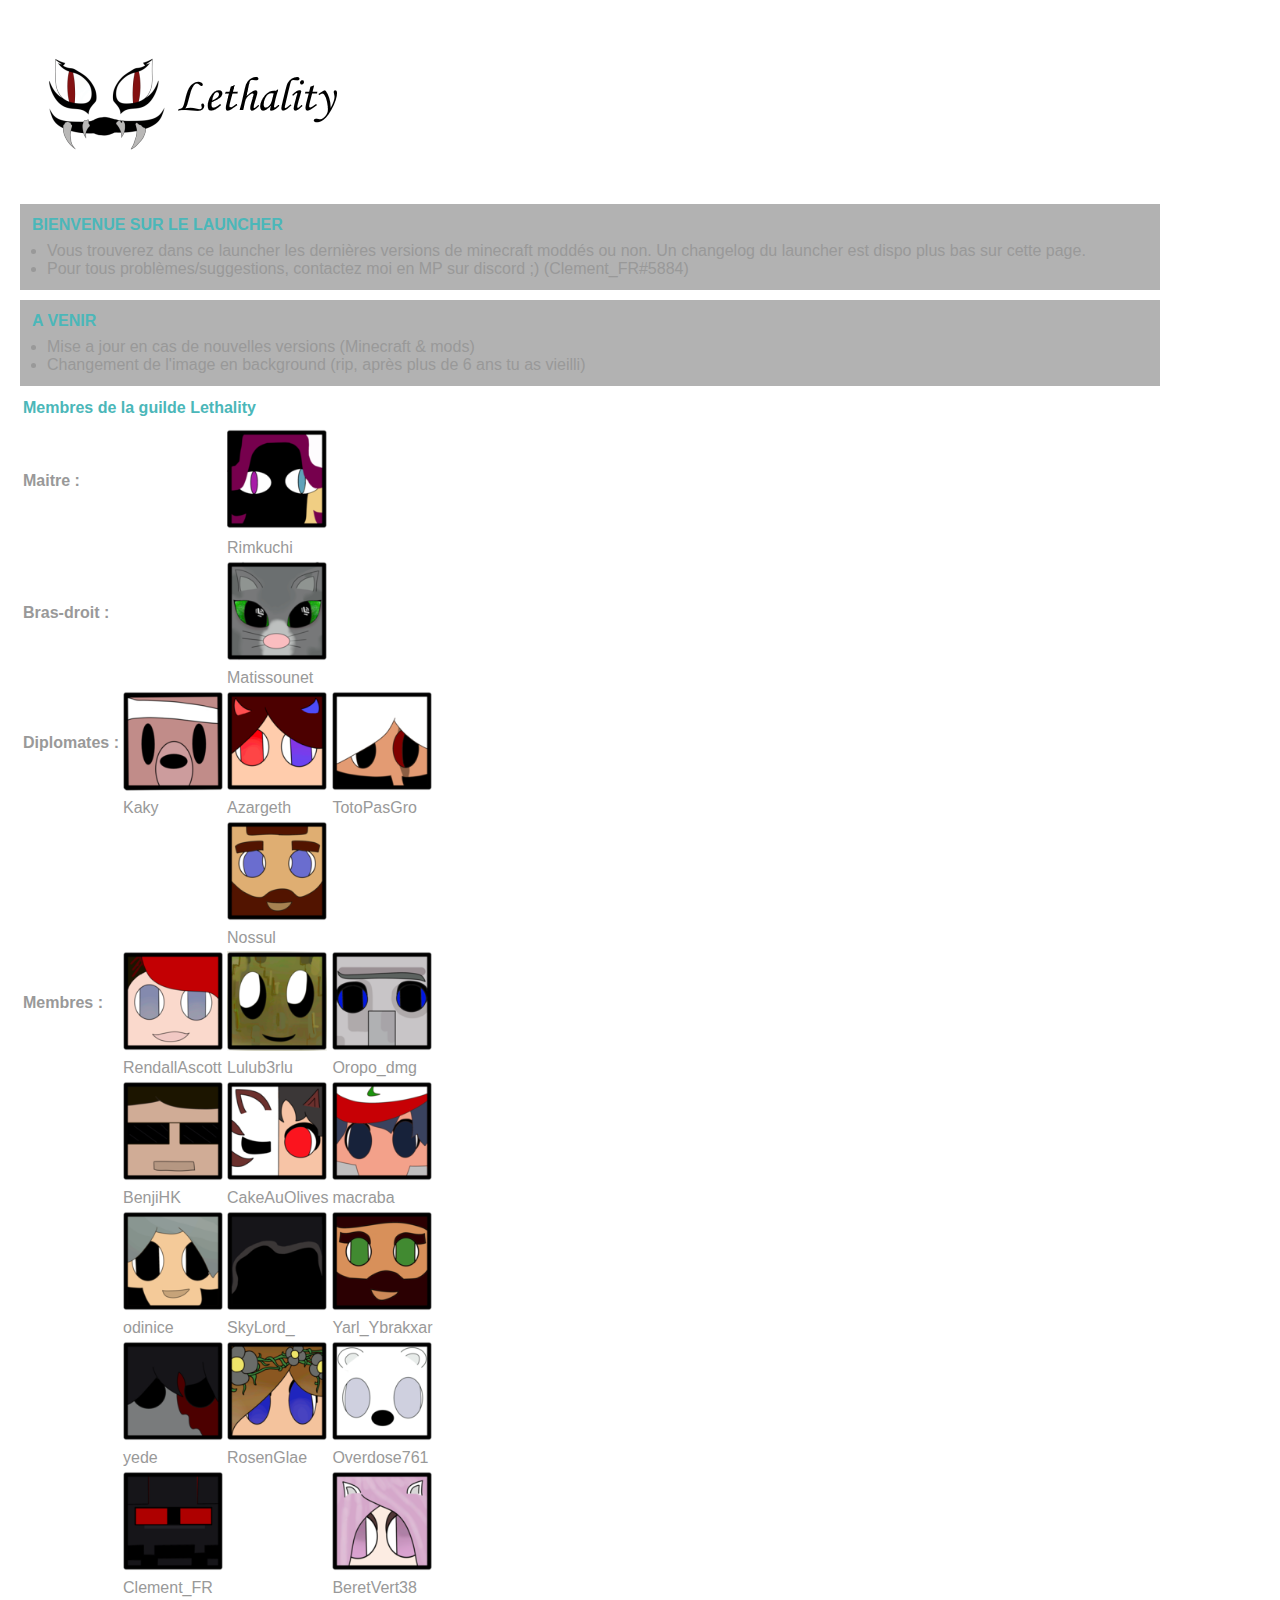
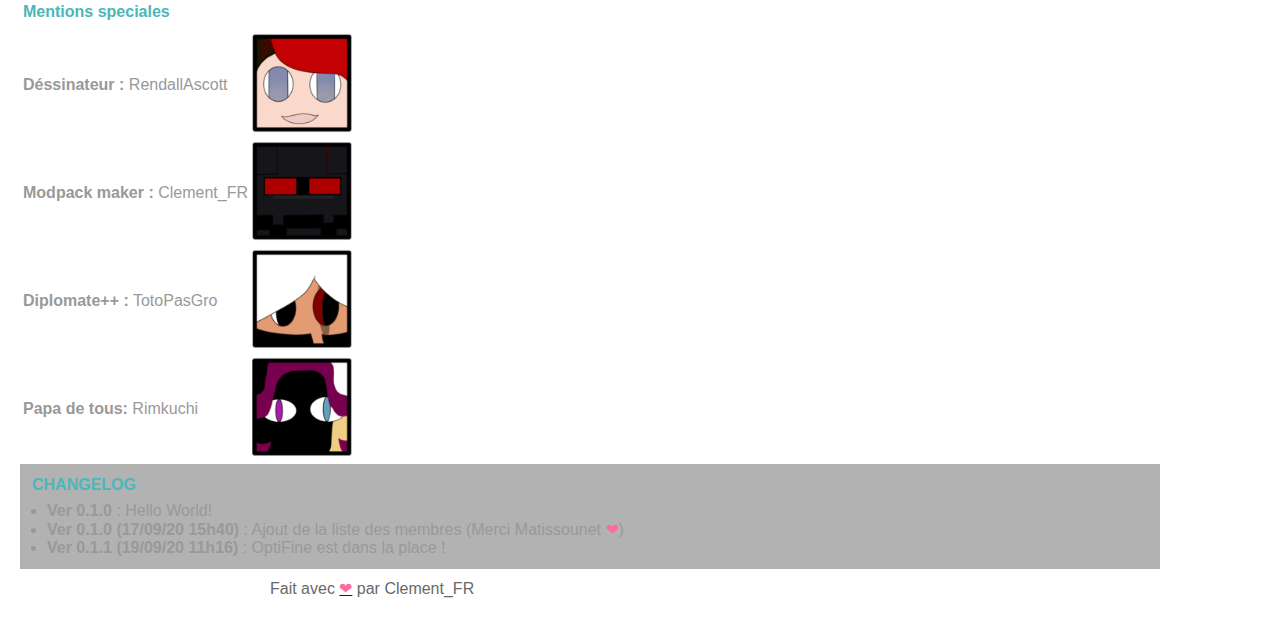
<file: cracked/news.html>
<!DOCTYPE html>
    <html lang="fr">
        <head>
            <title>Lethality</title>
            <link rel="stylesheet" href="style.css">
        </head>
        <header>
            <div class="logo">
                <img src="img/logo.png">
            </div>
        </header>
        <body>
            <div class="block">
                <h1>BIENVENUE SUR LE LAUNCHER</h1>
                <ul>
                    <li>Vous trouverez dans ce launcher les dernières versions de minecraft moddés ou non. Un changelog du launcher est dispo plus bas sur cette page.</li> 
                    <li>Pour tous problèmes/suggestions, contactez moi en MP sur discord ;) (Clement_FR#5884)</li>
                </ul>
            </div>           
            <div class="block">
                <h1>A VENIR</h1>
                <ul>
                    <li>Mise a jour en cas de nouvelles versions (Minecraft & mods)</li>
                    <li>Changement de l'image en background (rip, après plus de 6 ans tu as vieilli)</li>
                </ul>
            </div>
            <div>
                <table>
                    <caption></caption>
                        <thead>
                            <td colspan="4"><h1>Membres de la guilde Lethality</h1></td>
                        </thead>
                        <tbody>
                            <tr>
                                <td><strong>Maitre :</strong></td>
                                <td></td>
                                <td><img class="image" src="img/emote/emoteRim.png" title="Rimkuchi"></td>
                            <tr>
                            <tr>
                                <td></td>
                                <td></td>
                                <td>Rimkuchi</td>
                            </tr>
                            </tr>
                                <td><strong>Bras-droit :</strong></td>
                                <td></td>
                                <td><img class="image" src="img/emote/emoteMatissounet.png" title="Gratte_Ciel/Matissounet"></td>
                            </tr>
                            <tr>
                                <td></td>
                                <td></td>
                                <td>Matissounet</td>
                            </tr>
                            <tr>
                                <td><strong>Diplomates :</strong></td>
                                <td><img class="image" src="img/emote/emoteKaky.png" title="Kaky"></td>
                                <td><img class="image" src="img/emote/emoteAzargeth.png" title="Azargeth/Immeuble"></td>
                                <td><img class="image" src="img/emote/emoteTotoPasGros.png" title="TotoPasGro"></td>
                            </tr>
                            <tr>
                                <td></td>
                                <td>Kaky</td>
                                <td>Azargeth</td>
                                <td>TotoPasGro</td>
                            </tr>
                            <tr>
                                <td></td>
                                <td></td>
                                <td><img class="image" src="img/emote/emoteNossul.png" title="Nossul"></td>
                            </tr>
                            <tr>
                                <td></td>
                                <td></td>
                                <td>Nossul</td>
                            </tr>
                            <tr>
                                <td><strong>Membres :</strong></td>
                                <td><img class="image" src="img/emote/emoteRendallAscott.png" title="RendallAscott/echafaudages"></td>    
                                <td><img class="image" src="img/emote/emoteLulub3rlu.png" title="Lulub3rlu"></td>
                                <td><img class="image" src="img/emote/emoteOropo.png" title="Oropo_dmg"></td>
                            </tr>
                            <tr>
                                <td></td>
                                <td>RendallAscott</td>
                                <td>Lulub3rlu</td>
                                <td>Oropo_dmg</td>
                            </tr>
                            <tr>
                                <td></td>
                                <td><img class="image" src="img/emote/emoteBenjiHK.png" title="BenjiHK"></td>
                                <td><img class="image" src="img/emote/emoteCakeAuOlives.png" title="CakeAuOlives"></td>
                                <td><img class="image" src="img/emote/emotemacraba.png" title="macraba"></td>
                            </tr>
                            <tr>
                                <td></td>
                                <td>BenjiHK</td>
                                <td>CakeAuOlives</td>
                                <td>macraba</td>
                            </tr>
                            <tr>
                                <td></td>
                                <td><img class="image" src="img/emote/emoteodinice.png" title="odinice"></td>
                                <td><img class="image" src="img/emote/emoteSkyLord_.png" title="SkyLord_"></td>
                                <td><img class="image" src="img/emote/emoteJarl_Ybrakxar.png" title="Yarl_Ybrakxar"></td>
                            </tr>
                            <tr>
                                <td></td>
                                <td>odinice</td>
                                <td>SkyLord_</td>
                                <td>Yarl_Ybrakxar</td>
                            </tr>
                            <tr>
                                <td></td>
                                <td><img class="image" src="img/emote/emoteyede.png" title="yede"></td>
                                <td><img class="image" src="img/emote/emoteRosenGlae.png" title="RosenGlae"></td>
                                <td><img class="image" src="img/emote/emoteOverdose761.png" title="Overdose761"></td>
                            </tr>
                            <tr>
                                <td></td>
                                <td>yede</td>
                                <td>RosenGlae</td>
                                <td>Overdose761</td>
                            </tr>
                            <tr>
                                <td></td>
                                <td><img class="image" src="img/emote/emoteClement_Fr.png" title="ClementFR"></td>
                                <td></td>
                                <td><img class="image" src="img/emote/emoteberetvert.png" title="BeretVert38"></td>
                            </tr>
                            <tr>
                                <td></td>
                                <td>Clement_FR</td>
                                <td></td>
                                <td>BeretVert38</td>
                            </tr>
                    </tbody>
                </table>
                <table>
                    <thead>
                        <td><h1>Mentions speciales</h1></td>
                    </thead>
                    <tbody>
                        <tr>
                            <td class="titreD"><strong>Déssinateur :</strong> RendallAscott</td>
                            <td><img class="image" src="img/emote/emoteRendallAscott.png" title="RendallAscott/echafaudages"></td>
                        </tr>
                        <tr>
                            <td><strong>Modpack maker :</strong> Clement_FR</td>
                            <td colspan="4"><img class="image" src="img/emote/emoteClement_Fr.png" title="ClementFR"></td>
                        </tr>
                        <tr>
                            <td><strong>Diplomate++ :</strong> TotoPasGro</td>
                            <td colspan="4"><img class="image" src="img/emote/emoteTotoPasGros.png" title="TotoPasGro"></td></a>
                        </tr>
                        <tr>
                            <td><strong>Papa de tous:</strong> Rimkuchi</td>
                            <td colspan="4"><img class="image" src="img/emote/emoteRim.png" title="Rimkuchi"></td></a>
                        </tr>
                    </tbody>
                </table>
            </div>
            <div class="block">
                <h1>CHANGELOG</h1>
                <ul>
                    <li><strong>Ver 0.1.0</strong> : Hello World!</li>
                    <li><strong>Ver 0.1.0 (17/09/20 15h40)</strong> : Ajout de la liste des membres (Merci Matissounet <span class="coeur">&#10084;</span>)</li>
                    <li><strong>Ver 0.1.1 (19/09/20 11h16)</strong> : OptiFine est dans la place !</li>

                </ul>
            </div>
            <div class="endmessage">
            	Fait avec <a href='https://www.youtube.com/watch?v=oHg5SJYRHA0'><span class="coeur">&#10084;</span></a> par Clement_FR
            </div>
        </body>
</html>
</file>
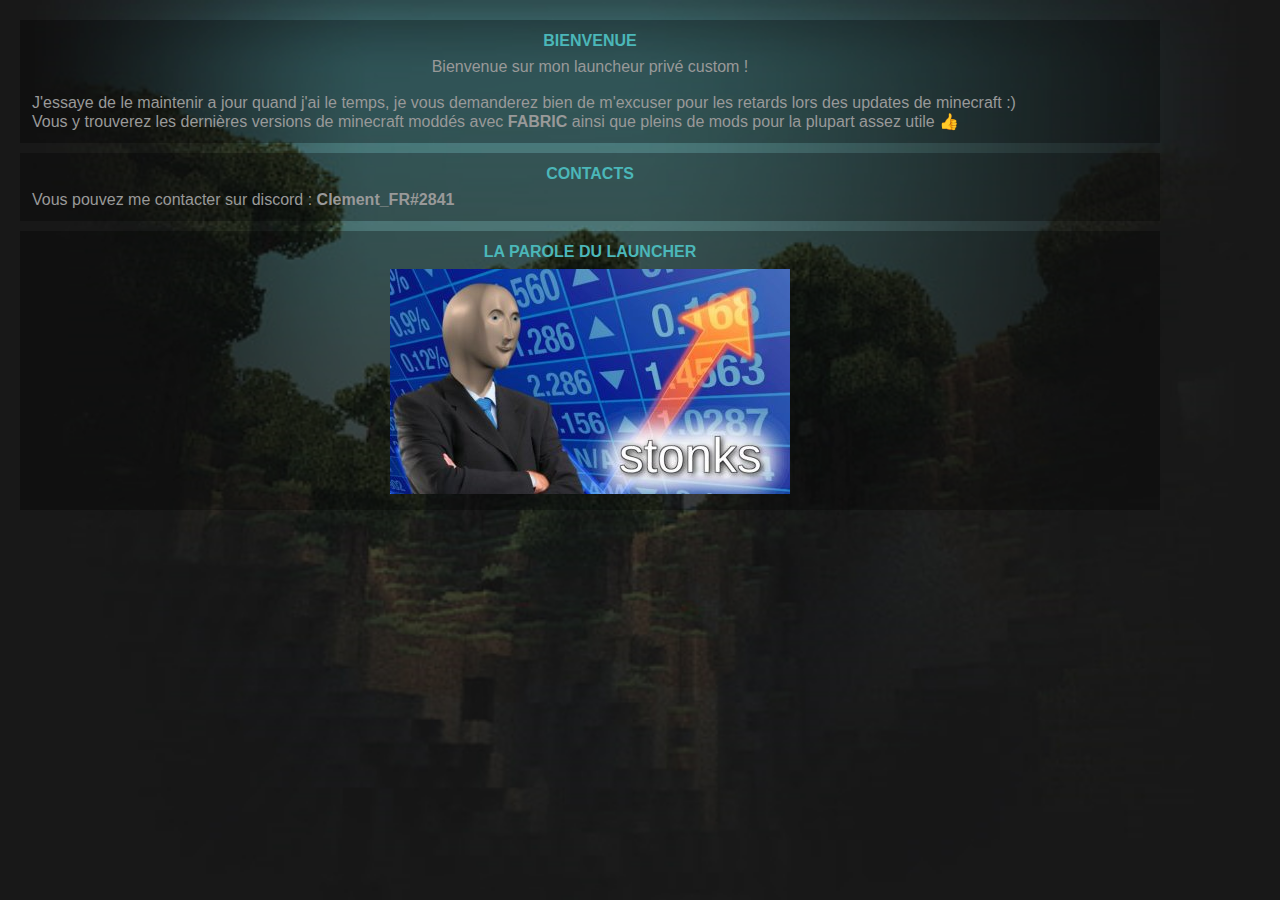
<file: private/news.html>
<!DOCTYPE html>
<html>
<head>
<style>
body {
    color: #999999;
    font-family: 'Lucida Grande', 'Lucida Sans Unicode', 'Lucida Sans', Geneva, Verdana, sans-serif;
    margin: 0;
    padding: 20px;
    font-size: 12pt;
    background-image: url("launcher_bg.jpg");
    background-repeat: no-repeat;
    background-size: cover;
    background-position: center;
    background-attachment: fixed;
}

.logo {
    padding: 0 0 12px 0;
}

.block {
    width: 90%;
    padding: 12px;
    margin: 0 0 10px 0;
    background: url(block_bg.png);
}
h1 {
    font-size: 100%;
    color: #4bb7b9;
    margin: 0 0 8px 0;
    padding: 0;
}
ul {
    margin: 0;
    padding: 0 0 0 15px;
}
li {
    margin: 0;
    padding: 0;
}
</style>
<title>News Page</title>
</head>
<body>
<!--<div class="logo">
    <img src="STONKS.jpg">
</div>-->

<div class="block">
    <center><h1>BIENVENUE</h1></center>

    <center>Bienvenue sur mon launcheur privé custom !</center> <br>J'essaye de le maintenir a jour quand j'ai le temps, je vous demanderez bien de m'excuser pour les retards lors des updates de minecraft :)<br>
    Vous y trouverez les dernières versions de minecraft moddés avec <strong>FABRIC</strong> ainsi que pleins de mods pour la plupart assez utile 👍
    <!--<ul>
        <li>The new public ranch at spawn has been renovated.</li>
        <li>You can now buy apples for cheap at the market.</li>
        <li>The rail network has been expanded substantially.</li>
        <li>A new mob, the Skydragon, has appeared on Vincent.</li>
        <li>The Vincent server has been updated to Minecraft 1.2!</li>
    </ul>-->
</div>

<div class="block">
    <center><h1>CONTACTS</h1></center>

    Vous pouvez me contacter sur discord : <strong>Clement_FR#2841</strong>
</div>

<div class="block">
	<center><h1> LA PAROLE DU LAUNCHER </h1></center>
	<center> <img src="STONKS.jpg"> </center>
</div>
</body>
</html>
</file>
<file: cracked/style.css>
header{
    color: #999999;
    font-family: 'Lucida Grande', 'Lucida Sans Unicode', 'Lucida Sans', Geneva, Verdana, sans-serif;
    margin: 0;  
    padding: 20px;
    font-size: 12pt;
}

.logo {
    padding: 0 0 12px 0;
}

.menu{
    padding: 0 0 12px 12PX;
}

body {
    color: #999999;
    font-family: 'Lucida Grande', 'Lucida Sans Unicode', 'Lucida Sans', Geneva, Verdana, sans-serif;
    margin: 0;  
    padding: 20px;
    font-size: 12pt;
}

.block {
    width: 90%;
    padding: 12px;
    margin: 0 0 10px 0;
    background: url(block_bg.png);
}
h1 {
    font-size: 100%;
    color: #4bb7b9;
    margin: 0 0 8px 0;
    padding: 0;
}
ul {
    margin: 0;
    padding: 0 0 0 15px;
}
li {
    margin: 0;
    padding: 0;
}

.image{
    width: 100px;
}

.endmessage{
    color : #696969;
    margin: 0 0 0 250px;
    font-family: 'Lucida Grande', 'Lucida Sans Unicode', 'Lucida Sans', Geneva, Verdana, sans-serif;
}

.coeur{
    color: #FD6C9E;
}

.titreD{
    size: 150%;
}
</file>
